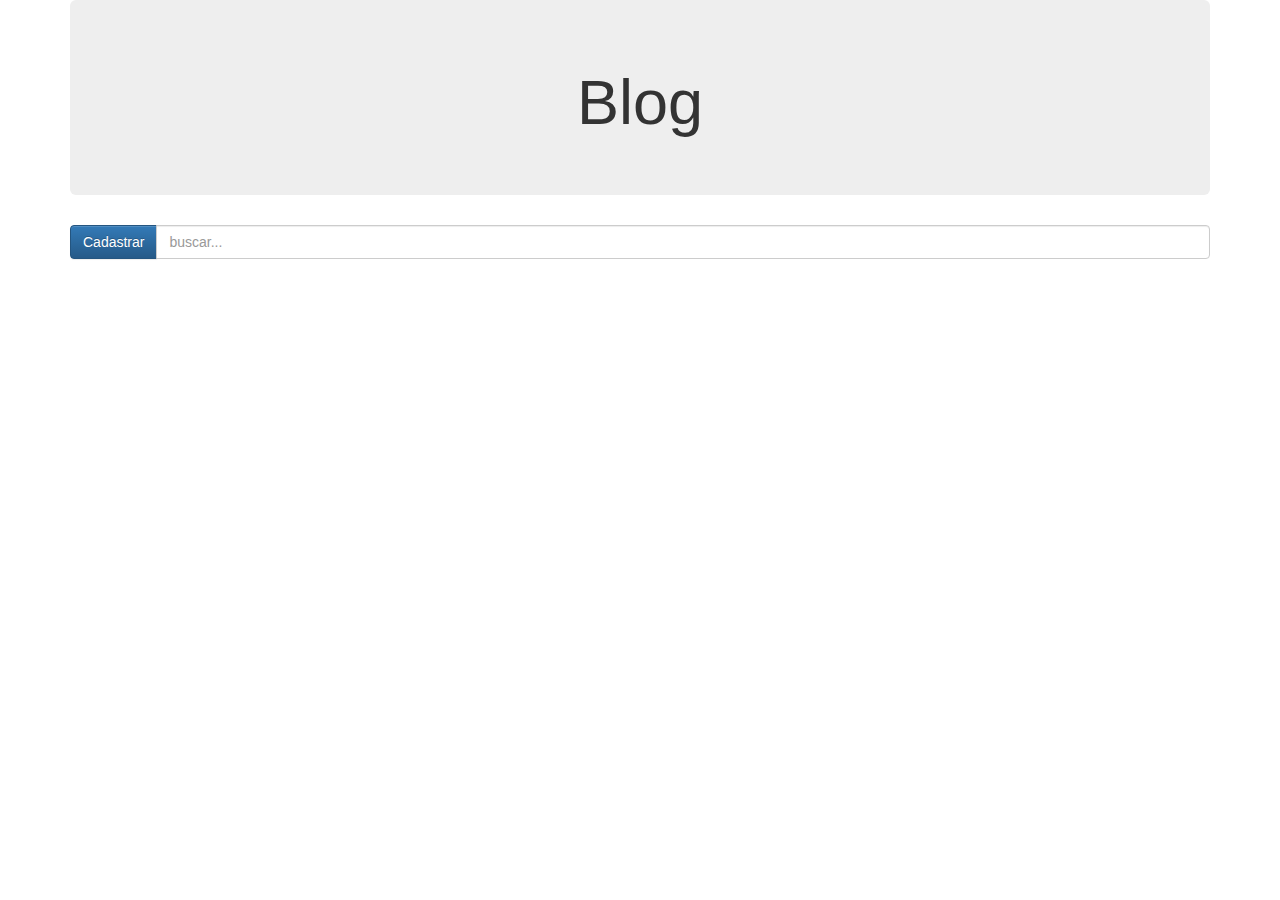
<file: index.html>
<!DOCTYPE html>
<html lang="pt-br" ng-app="blog">
<head>
    <meta charset="UTF-8">
    <base href="/">
    <meta name="viewport" content="width=device-width">
    <title>skeleton Blog</title>
    <link rel="stylesheet" href="_cdn/bootstrap/css/bootstrap.min.css">
    <link rel="stylesheet" href="_cdn/bootstrap/css/bootstrap-theme.min.css">
    <link rel="stylesheet" href="_cdn/boot/boot.css">
</head>
<body>
    <div class="container">
        <ng-view></ng-view>
    </div>
    <script type="text/javascript" src="_cdn/angular/js/angular.min.js"></script>
    <script type="text/javascript" src="_cdn/angular/js/angular-animate.min.js"></script>
    <script type="text/javascript" src="_cdn/angular/js/angular-route.min.js"></script>
    <script type="text/javascript" src="_cdn/angular/js/angular-resource.min.js"></script>
    <script type="text/javascript" src="_app/app.js"></script>
    <script type="text/javascript" src="_app/controllers/post.js"></script>
    <script type="text/javascript" src="_app/controllers/add-post.js"></script>
    <script type="text/javascript" src="_app/controllers/author.js"></script>
    <script type="text/javascript" src="_app/directives/main-directive.js"></script>
    <script type="text/javascript" src="_app/services/resource.js"></script>
</body>
</html>
</file>
<file: _cdn/boot/boot.css>
.fadeout {-moz-transition:transform 0.8s; -webkit-transition:transform 0.8s; -ms-transition:transform 0.8s; -o-transition:transform 0.8s;}
.fadeout.ng-leave-active {-moz-transform: scale(0.1);-webkit-transform: scale(0.1);-ms-transform: scale(0.1);-o-transform: scale(0.1);transform: scale(0.1);}
</file>
